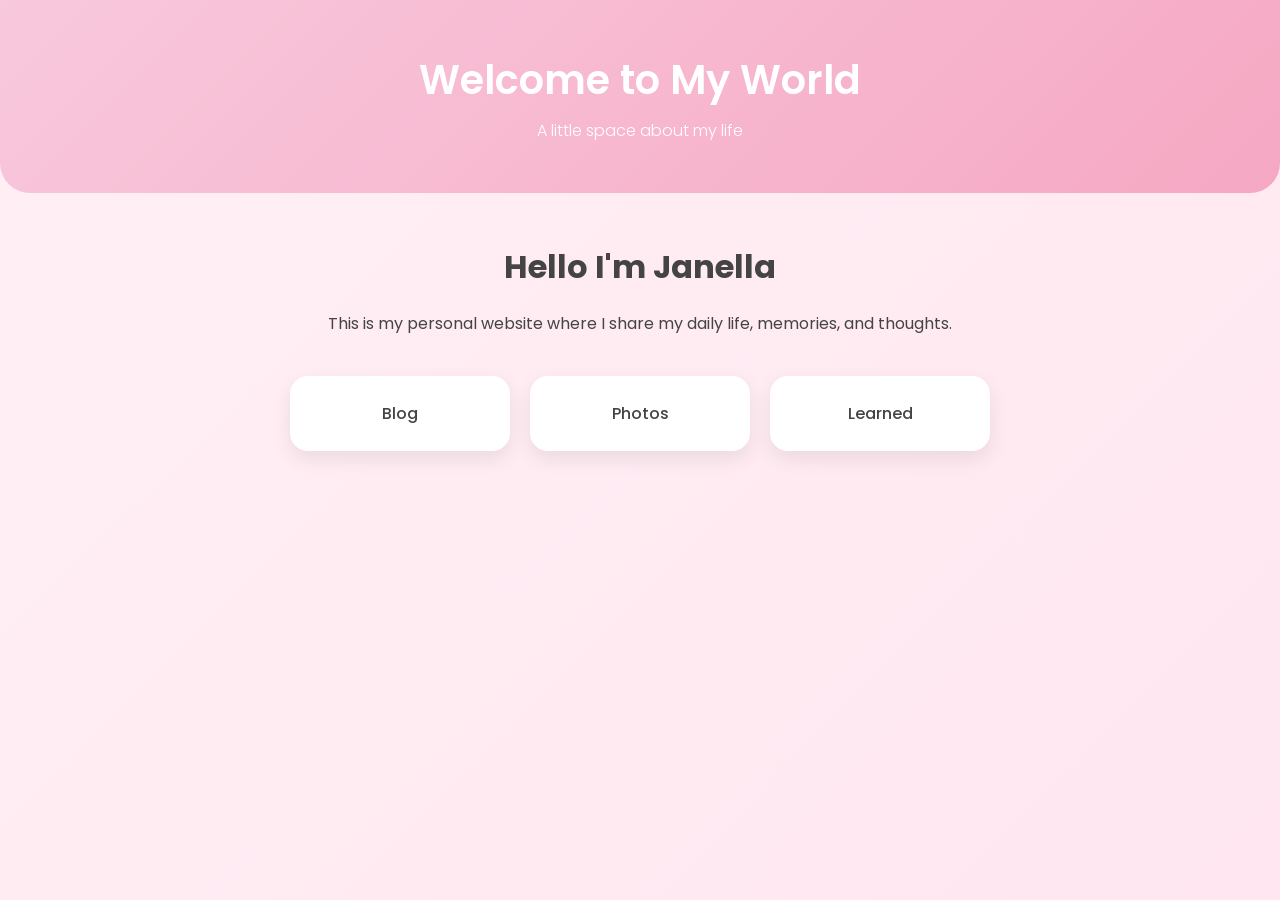
<file: index.html>
<!DOCTYPE html>
<html lang="en">
<head>
    <meta charset="UTF-8">
    <title>My Personal Website</title>
    <link rel="stylesheet" href="style.css">
</head>
<body>

<header>
    <h1>Welcome to My World</h1>
    <p>A little space about my life</p>
</header>


<section class="home">
    <h2>Hello I'm Janella</h2>
    <p>This is my personal website where I share my daily life, memories, and thoughts.</p>

    <div class="cards">
        <a href="blog.html" class="card">Blog</a>
        <a href="photos.html" class="card">Photos</a>
        <a href="learn.html" class="card">Learned</a>
    </div>
</section>

</body>
</html>
</file>
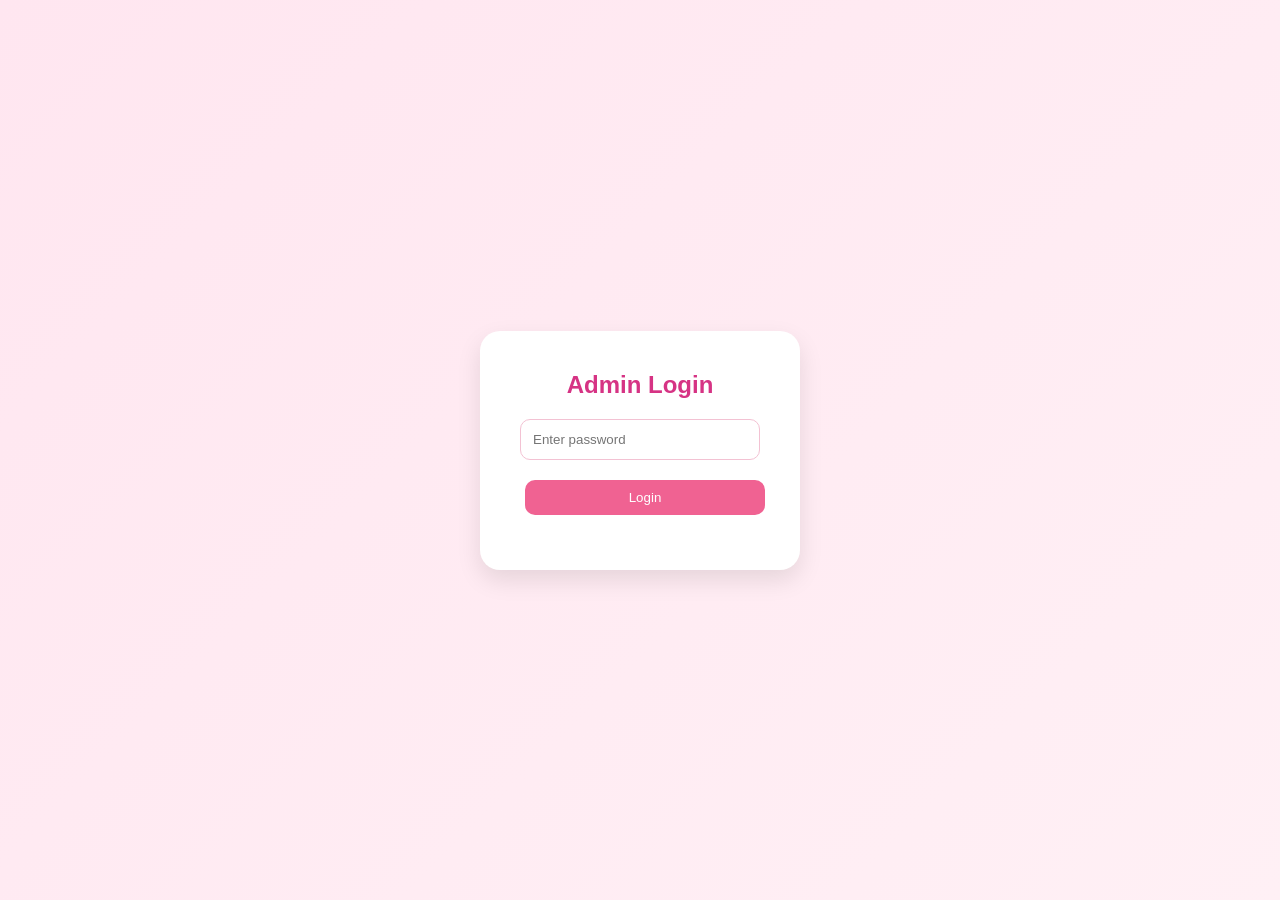
<file: admin.html>
<!DOCTYPE html>
<html lang="en">
<head>
    <meta charset="UTF-8">
    <title>Admin Login</title>
    <link rel="stylesheet" href="style.css">

    <style>
        body {
            display: flex;
            justify-content: center;
            align-items: center;
            height: 100vh;
            background: linear-gradient(135deg, #ffe6f0, #fff0f5);
            font-family: Arial, sans-serif;
        }

        .login-box {
            background: white;
            padding: 40px;
            border-radius: 20px;
            width: 320px;
            text-align: center;
            box-shadow: 0 10px 25px rgba(0,0,0,0.1);
        }

        .login-box h2 {
            margin-bottom: 20px;
            color: #d63384;
        }

        .login-box input {
            width: 100%;
            padding: 12px;
            margin-bottom: 15px;
            border-radius: 10px;
            border: 1px solid #f3c2d3;
            outline: none;
        }

        .login-box button {
            width: 100%;
            padding: 10px;
            border: none;
            background: #f06292;
            color: white;
            border-radius: 10px;
            cursor: pointer;
        }

        .login-box button:hover {
            background: #ec407a;
        }

        .error {
            color: red;
            font-size: 13px;
            margin-top: 10px;
        }
    </style>
</head>

<body>

<div class="login-box">
    <h2>Admin Login</h2>

    <input type="password" id="adminPass" placeholder="Enter password">

    <button onclick="login()">Login</button>

    <p class="error" id="error"></p>
</div>

<script>
function login() {
    let pass = document.getElementById("adminPass").value;
    let error = document.getElementById("error");

    const ADMIN_PASSWORD = "1234";

    if (pass === ADMIN_PASSWORD) {
        // 🔐 Save login ONLY for this session (more secure than localStorage)
        sessionStorage.setItem("admin", "true");

        // go to dashboard
        window.location.href = "dashboard.html";
    } else {
        error.innerText = "Incorrect password";
    }
}
</script>

</body>
</html>
</file>
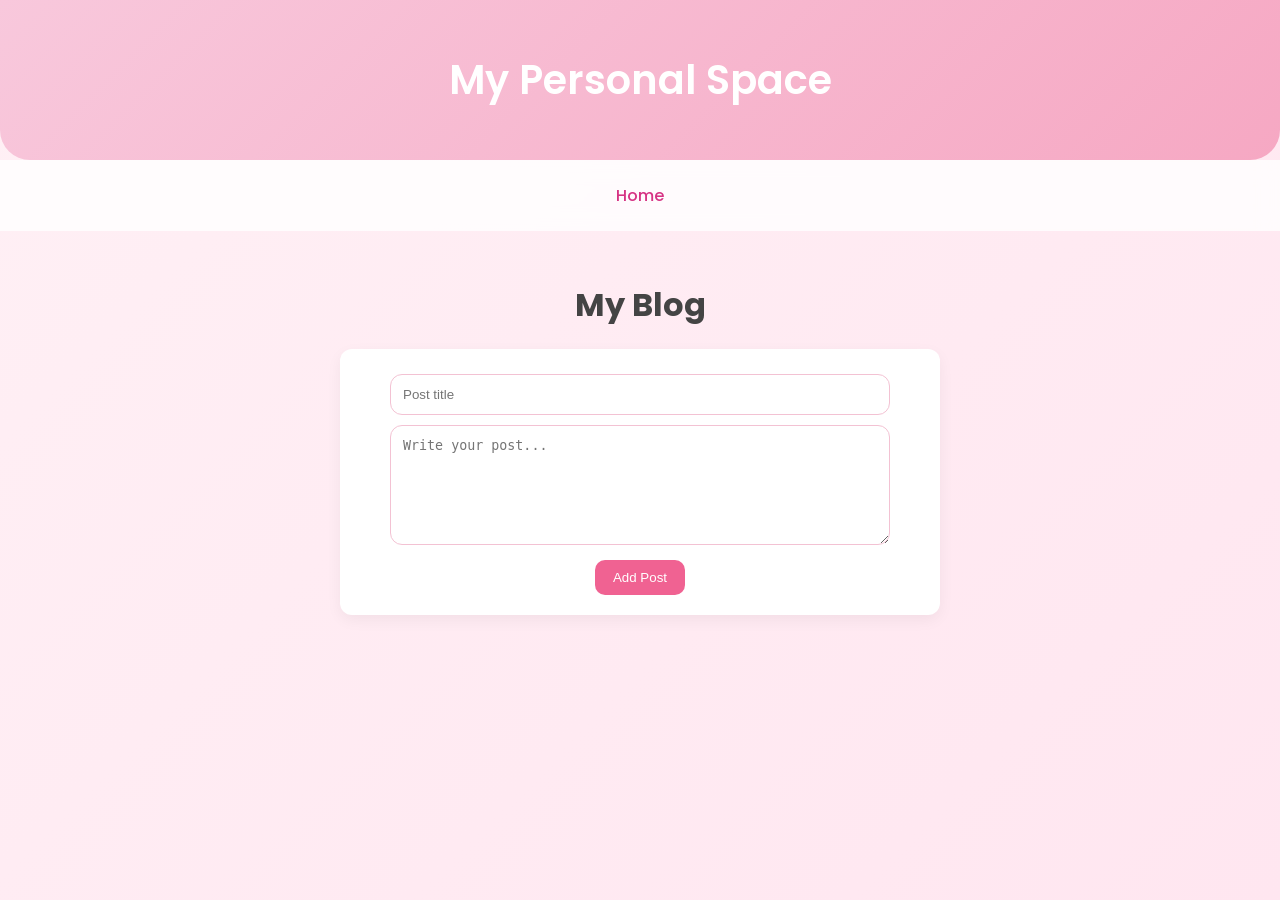
<file: blog.html>
<!DOCTYPE html>
<html>
<head>
    <title>Blog</title>
    <link rel="stylesheet" href="style.css">
</head>
<body>

<header>
    <h1>My Personal Space</h1>
</header>

<nav>
    <a href="index.html">Home</a>
</nav>

<section class="home">
    <h2>My Blog</h2>

    <div class="post">
        <input id="titleInput" placeholder="Post title">
        <textarea id="contentInput" placeholder="Write your post..."></textarea>
        <button onclick="addPost()">Add Post</button>
    </div>

    <div id="blogList"></div>
</section>

<script>
function addPost() {
    let title = document.getElementById("titleInput");
    let content = document.getElementById("contentInput");
    let list = document.getElementById("blogList");

    if (title.value.trim() === "" || content.value.trim() === "") return;

    let post = document.createElement("div");
    post.className = "post";

    post.innerHTML = `
        <h3>${title.value}</h3>
        <p>${content.value}</p>
        <button onclick="deletePost(this)">Delete</button>
    `;

    list.appendChild(post);

    savePosts();

    title.value = "";
    content.value = "";
}

function deletePost(btn) {
    btn.parentElement.remove();
    savePosts();
}

function savePosts() {
    localStorage.setItem("blogs", document.getElementById("blogList").innerHTML);
}

function loadPosts() {
    document.getElementById("blogList").innerHTML =
        localStorage.getItem("blogs") || "";
}

window.onload = loadPosts;
</script>

</body>
</html>
</file>
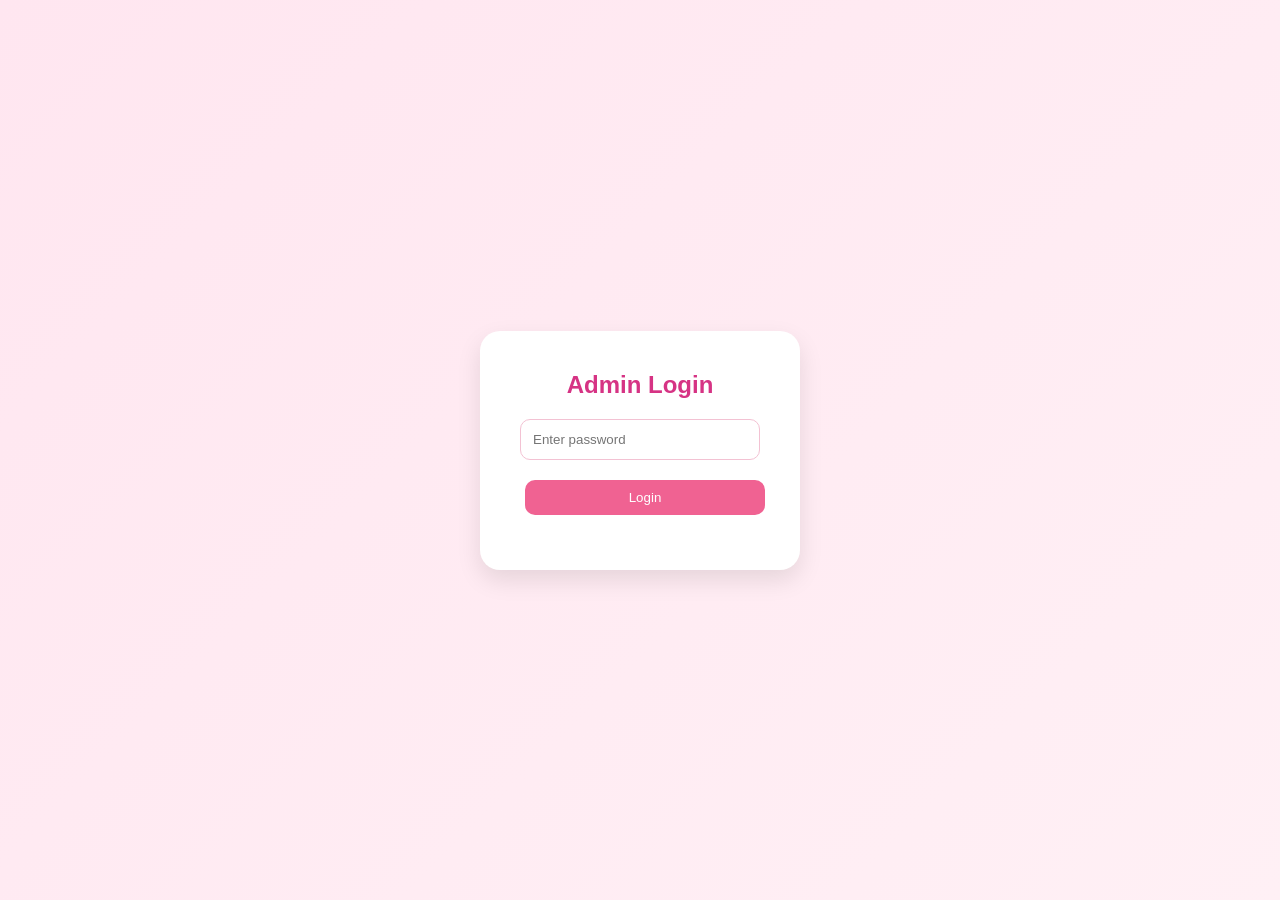
<file: dashboard.html>
<!DOCTYPE html>
<html lang="en">
<head>
    <meta charset="UTF-8">
    <title>Admin Dashboard</title>
    <link rel="stylesheet" href="style.css">

    <style>
        body {
            background: linear-gradient(135deg, #ffe6f0, #fff0f5);
        }

        .dashboard {
            max-width: 800px;
            margin: 80px auto;
            text-align: center;
        }

        .card {
            display: inline-block;
            margin: 15px;
            padding: 25px;
            width: 180px;
            background: white;
            border-radius: 18px;
            box-shadow: 0 8px 20px rgba(0,0,0,0.1);
            cursor: pointer;
            transition: 0.3s;
            font-weight: 500;
        }

        .card:hover {
            transform: translateY(-8px);
            background: #ffe6f0;
        }

        .topbar {
            text-align: right;
            padding: 20px;
        }
    </style>
</head>

<body>

<div class="topbar">
    <button onclick="logout()">Logout</button>
</div>

<div class="dashboard">
    <h2>Welcome Admin 💖</h2>
    <p>Manage your personal website</p>

    <div class="card" onclick="location.href='index.html'">🏠 Home</div>
    <div class="card" onclick="location.href='blog.html'">📝 Blog</div>
    <div class="card" onclick="location.href='photos.html'">📸 Photos</div>
    <div class="card" onclick="location.href='learn.html'">📚 Learned</div>

</div>

<script>
// 🔒 Block direct access (must be logged in first)
if (sessionStorage.getItem("admin") !== "true") {
    window.location.href = "admin.html";
}

// 🚪 Logout function
function logout() {
    sessionStorage.removeItem("admin");
    window.location.href = "admin.html";
}
</script></script>

</body>
</html>
</file>
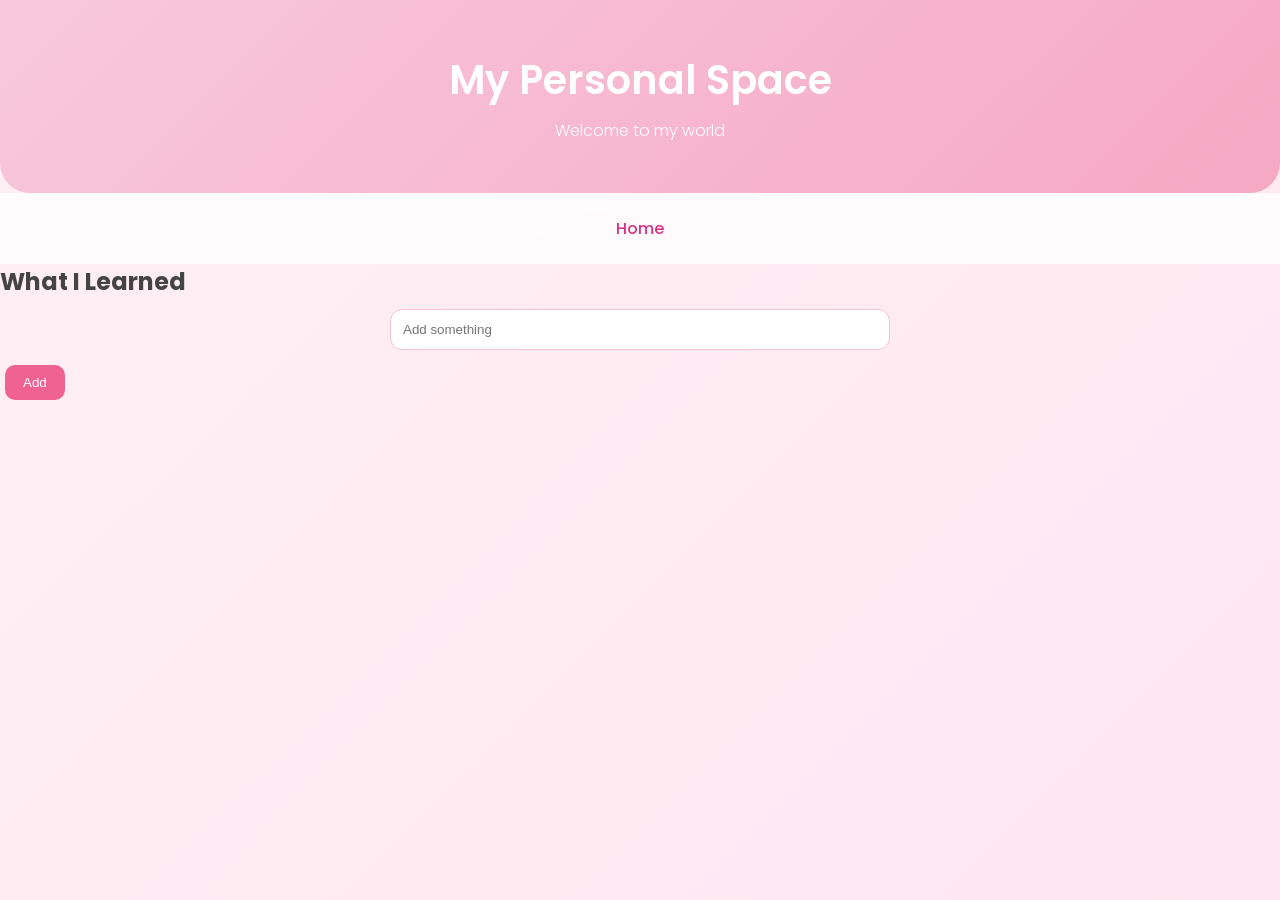
<file: learn.html>
<!DOCTYPE html>
<html>
<head>
    <title>Learned</title>
    <link rel="stylesheet" href="style.css">
</head>
<body>
<header>
    <h1>My Personal Space</h1>
    <p>Welcome to my world</p>
</header>
<nav>
    <a href="index.html">Home</a>
</nav>

<h2> What I Learned</h2>

<input id="learnInput" placeholder="Add something">
<button onclick="addLearn()">Add</button>

<ul id="learnList"></ul>

<script src="script.js"></script>
</body>
</html>
</file>
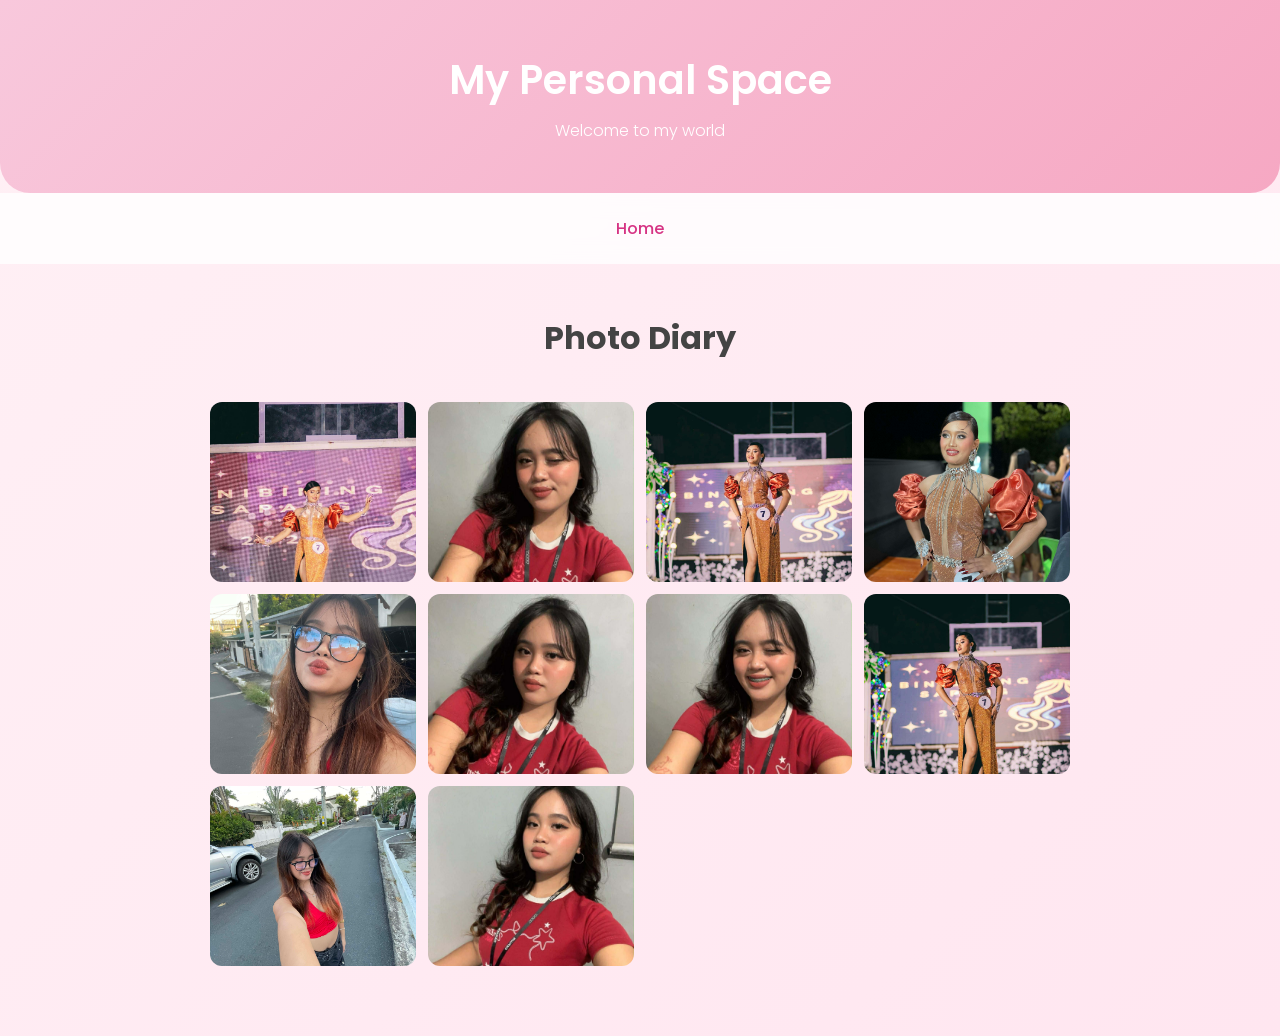
<file: photos.html>
<!DOCTYPE html>
<html lang="en">
<head>
    <meta charset="UTF-8">
    <title>Photos</title>
    <link rel="stylesheet" href="style.css">
</head>
<body>

<header>
    <h1>My Personal Space</h1>
    <p>Welcome to my world</p>
</header>

<nav>
    <a href="index.html">Home</a>
</nav>

<section class="home">

    <h2>Photo Diary</h2>

    <div class="gallery">
        <!-- Make sure images is inside /images folder -->
        <img src="images/photo1.jpg">
         <img src="images/photo2.jpg">
         <img src="images/photo3.jpg">
         <img src="images/photo4.jpg">
         <img src="images/photo5.jpg">
         <img src="images/photo6.jpg">
         <img src="images/photo7.jpg">
         <img src="images/photo8.jpg">
         <img src="images/photo9.jpg">
         <img src="images/photo10.jpg">
    </div>

</section>

</body>
</html>
</file>
<file: style.css>
@import url('https://fonts.googleapis.com/css2?family=Poppins:wght@300;400;500;600&display=swap');

/* RESET */
* {
    margin: 0;
    padding: 0;
    box-sizing: border-box;
}

/* BODY */
body {
    font-family: 'Poppins', sans-serif;
    background: linear-gradient(135deg, #fff0f5, #ffe6f0);
    color: #444;
    min-height: 100vh;
}

/* HEADER */
header {
    text-align: center;
    padding: 50px 20px;
    background: linear-gradient(135deg, #f8c8dc, #f6a8c3);
    color: white;
    border-bottom-left-radius: 30px;
    border-bottom-right-radius: 30px;
}

header h1 {
    font-size: 2.5rem;
    font-weight: 600;
}

header p {
    font-weight: 300;
    margin-top: 8px;
}

/* NAV */
nav {
    display: flex;
    justify-content: center;
    gap: 25px;
    padding: 15px;
    background: rgba(255, 255, 255, 0.8);
    backdrop-filter: blur(10px);
    position: sticky;
    top: 0;
    z-index: 1000;
}

nav a {
    text-decoration: none;
    color: #d63384;
    font-weight: 500;
    padding: 8px 12px;
    border-radius: 10px;
    transition: 0.3s;
}

nav a:hover {
    background: #ffd6e8;
}

/* HOME */
.home {
    text-align: center;
    padding: 50px 20px;
}

.home h2 {
    font-size: 2rem;
    margin-bottom: 20px;
}

/* CARDS (dashboard style) */
.cards {
    display: grid;
    grid-template-columns: repeat(auto-fit, minmax(160px, 1fr));
    max-width: 700px;
    margin: 40px auto;
    gap: 20px;
}

.card {
    background: white;
    padding: 25px;
    border-radius: 18px;
    text-decoration: none;
    color: #444;
    font-weight: 500;
    box-shadow: 0 8px 20px rgba(0,0,0,0.08);
    transition: 0.3s ease;
}

.card:hover {
    transform: translateY(-8px);
    background: #ffe6f0;
}

/* INPUTS */
input, textarea {
    width: 90%;
    max-width: 500px;
    padding: 12px;
    margin: 10px auto;
    display: block;
    border-radius: 12px;
    border: 1px solid #f3c2d3;
    outline: none;
}

textarea {
    height: 120px;
}

/* BUTTONS */
button {
    padding: 10px 18px;
    border: none;
    background: #f06292;
    color: white;
    border-radius: 10px;
    cursor: pointer;
    margin: 5px;
    transition: 0.3s;
}

button:hover {
    background: #ec407a;
    transform: scale(1.05);
}

/* BLOG POSTS */
.post {
    background: white;
    margin: 20px auto;
    padding: 15px;
    border-radius: 12px;
    width: 90%;
    max-width: 600px;
    box-shadow: 0 5px 15px rgba(0,0,0,0.05);
}

/* BLOG LIST FIX */
#blogList div {
    background: white;
    margin: 15px auto;
    padding: 15px;
    border-radius: 12px;
    width: 90%;
    max-width: 600px;
    box-shadow: 0 5px 15px rgba(0,0,0,0.05);
}

/* LEARN LIST */
#learnList li {
    background: white;
    margin: 15px auto;
    padding: 15px;
    border-radius: 12px;
    width: 90%;
    max-width: 600px;
    box-shadow: 0 5px 15px rgba(0,0,0,0.05);
}

/* =========================
   📸 INSTAGRAM / PINTEREST GRID
========================= */
.gallery {
    display: grid;
    grid-template-columns: repeat(auto-fill, minmax(180px, 1fr));
    gap: 12px;
    padding: 20px;
    max-width: 900px;
    margin: auto;
}

.gallery img {
    width: 100%;
    height: 180px;
    object-fit: cover;
    border-radius: 12px;
    transition: 0.3s ease;
}

.gallery img:hover {
    transform: scale(1.03);
    cursor: pointer;
}

/* ANIMATION CLEANUP */
.card, button, nav a {
    transition: all 0.3s ease;
}
</file>
